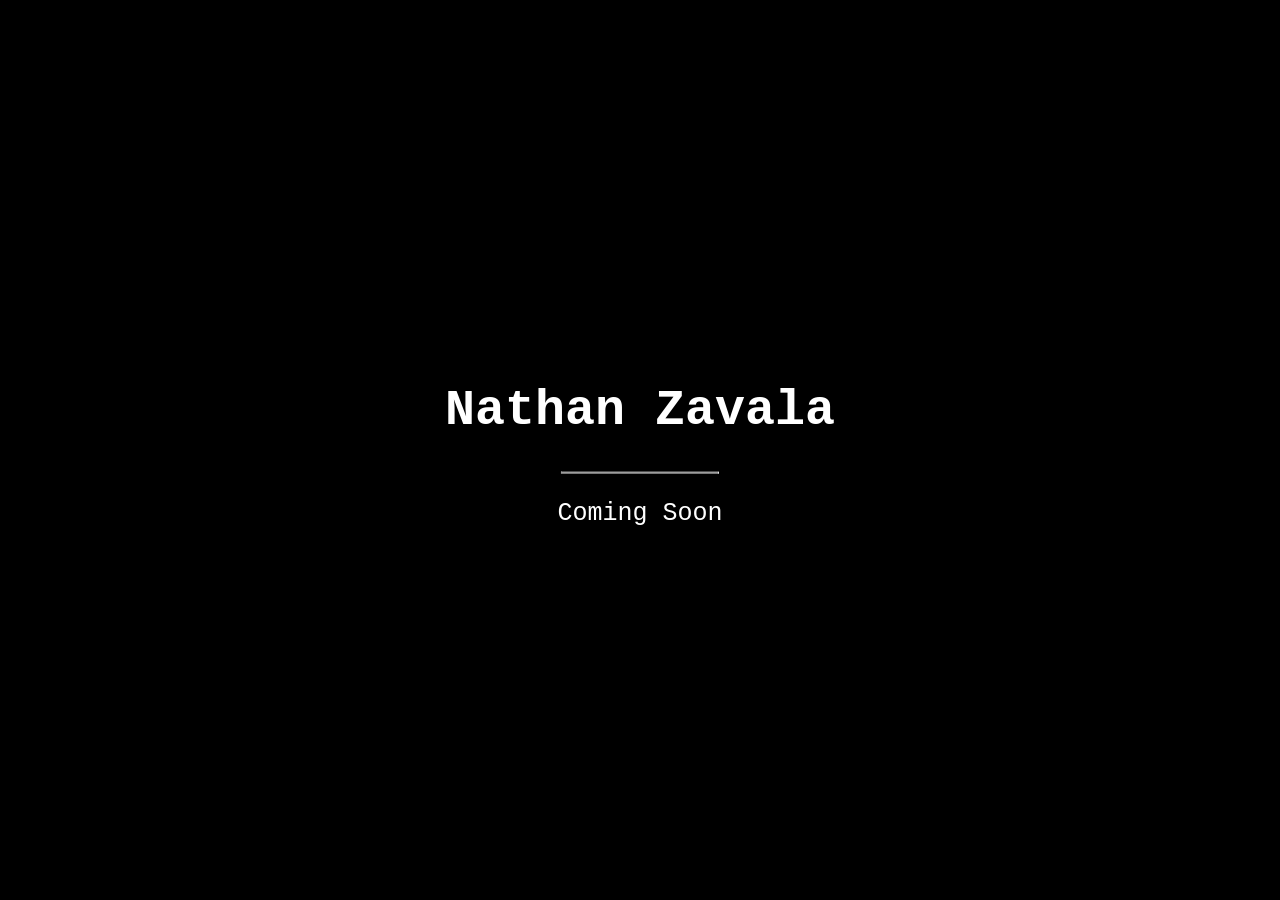
<file: index.html>
<!DOCTYPE HTML>

<html>
	<head>
		<title>Nathan Zavala</title>
		<meta charset="utf-8" />
		<meta name="viewport" content="width=device-width, initial-scale=1, user-scalable=no" />
    <link rel="stylesheet" href="assets/css/main2.css" />
	</head>
	<body>

    <div class="bgimg">
      <div class="middle">
        <h1>Nathan Zavala</h1>
        <hr>
        <p>Coming Soon</p>
      </div>
    </div>




	</body>
</html>
</file>
<file: assets/css/main2.css>
/* Set height to 100% for body and html to enable the background image to cover the whole page: */
body, html {
  height: 100%;
  width: 100%;
  margin: 0;
  padding: 0;
}

.bgimg {
  /* Background image */
  background-color: black;
  /* Full-screen */
  height: 100%;
  /* Center the background image */
  background-position: center;
  /* Scale and zoom in the image */
  background-size: cover;
  /* Add position: relative to enable absolutely positioned elements inside the image (place text) */
  position: relative;
  /* Add a white text color to all elements inside the .bgimg container */
  color: white;
  /* Add a font */
  font-family: "Courier New", Courier, monospace;
  /* Set the font-size to 25 pixels */
  font-size: 25px;
}

/* Position text in the top-left corner */
.topleft {
  position: absolute;
  top: 0;
  left: 16px;
}

/* Position text in the bottom-left corner */
.bottomleft {
  position: absolute;
  bottom: 0;
  left: 16px;
}

/* Position text in the middle */
.middle {
  position: absolute;
  top: 50%;
  left: 50%;
  transform: translate(-50%, -50%);
  text-align: center;
}

/* Style the <hr> element */
hr {
  margin: auto;
  width: 40%;
}
</file>
